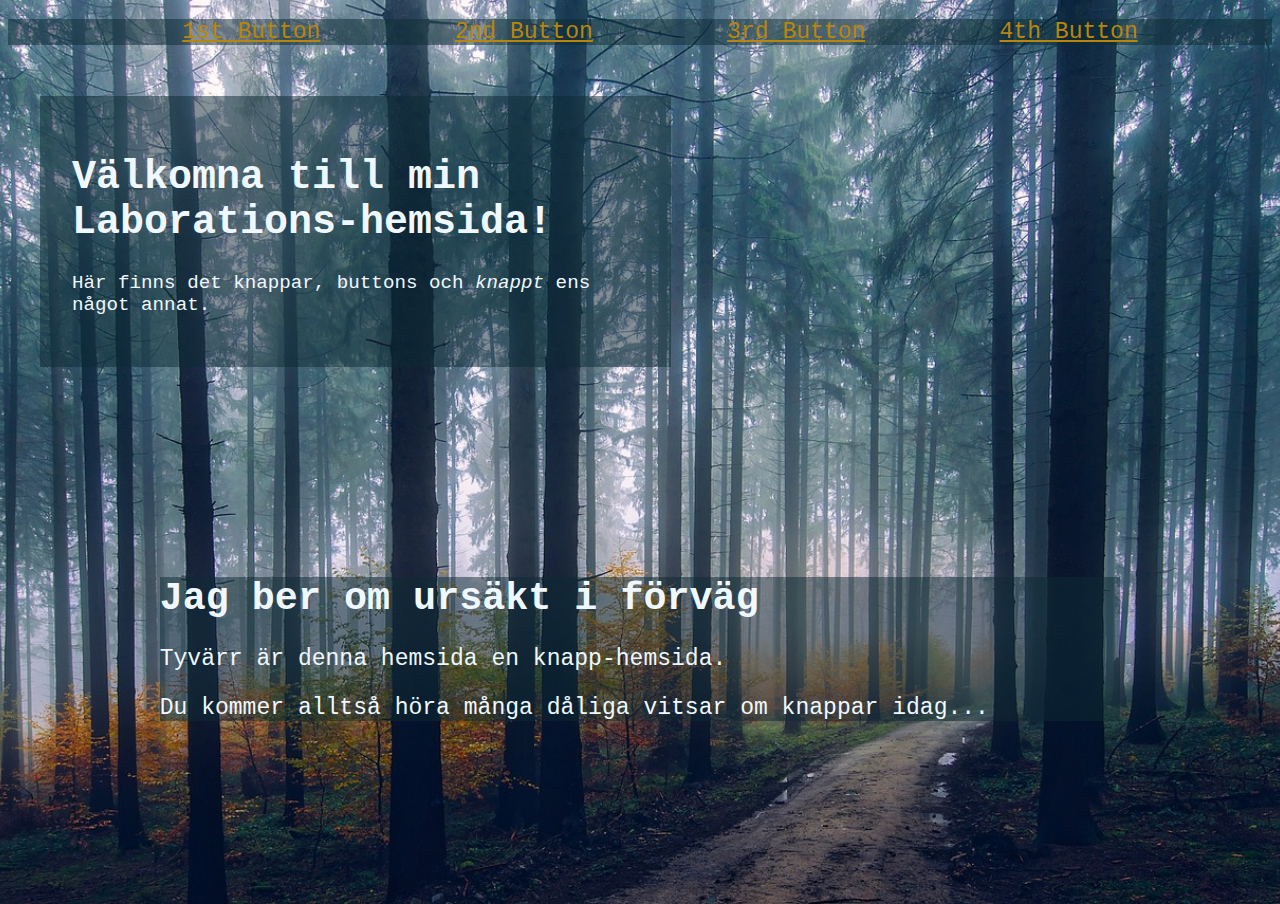
<file: index.html>
<!DOCTYPE html>
<html lang="en">
<head>
    <meta charset="UTF-8">
    <meta name="viewport" content="width=device-width, initial-scale=1.0">
    <title>Knappt ens en hemsida</title>
    <link rel="stylesheet" media="screen and (max-width: 500px)" href="mobile.css">
    <link rel="stylesheet" media="screen and (min-width: 501px) and (max-width: 700px)" href="tablet.css">
    <link rel="stylesheet" media="screen and (min-width: 701px)" href="desktop.css">
</head>

<body id="body-index">
    <header>
        <nav>
            <ul class="navbar">
                <li><a href="countButton.html">1st Button</a>
                </li>
                <li><a href="fontSizeButton.html">2nd Button</a>
                </li>
                <li><a href="colorButton.html">3rd Button</a>
                </li>
                <li><a href="otherButton.html">4th Button</a>
                </li>
            </ul>
        </nav>
    </header>

    <section class="seethru">
        <div class="sectionTextIndex">
            <h1 id="clickedHeader">Välkomna till min Laborations-hemsida!</h1>
            <p>Här finns det knappar, buttons och <i>knappt</i> ens något annat.</p>
        </div>
    </section>

    <footer>
        <section class="seethru-2-index">
            <h1>Jag ber om ursäkt i förväg</h1>
            <p>Tyvärr är denna hemsida en knapp-hemsida.</p>
        <p>Du kommer alltså höra många dåliga vitsar om knappar idag...</p>
    </section></footer>

<script src="code.js"></script>

</body>
</html>
</file>
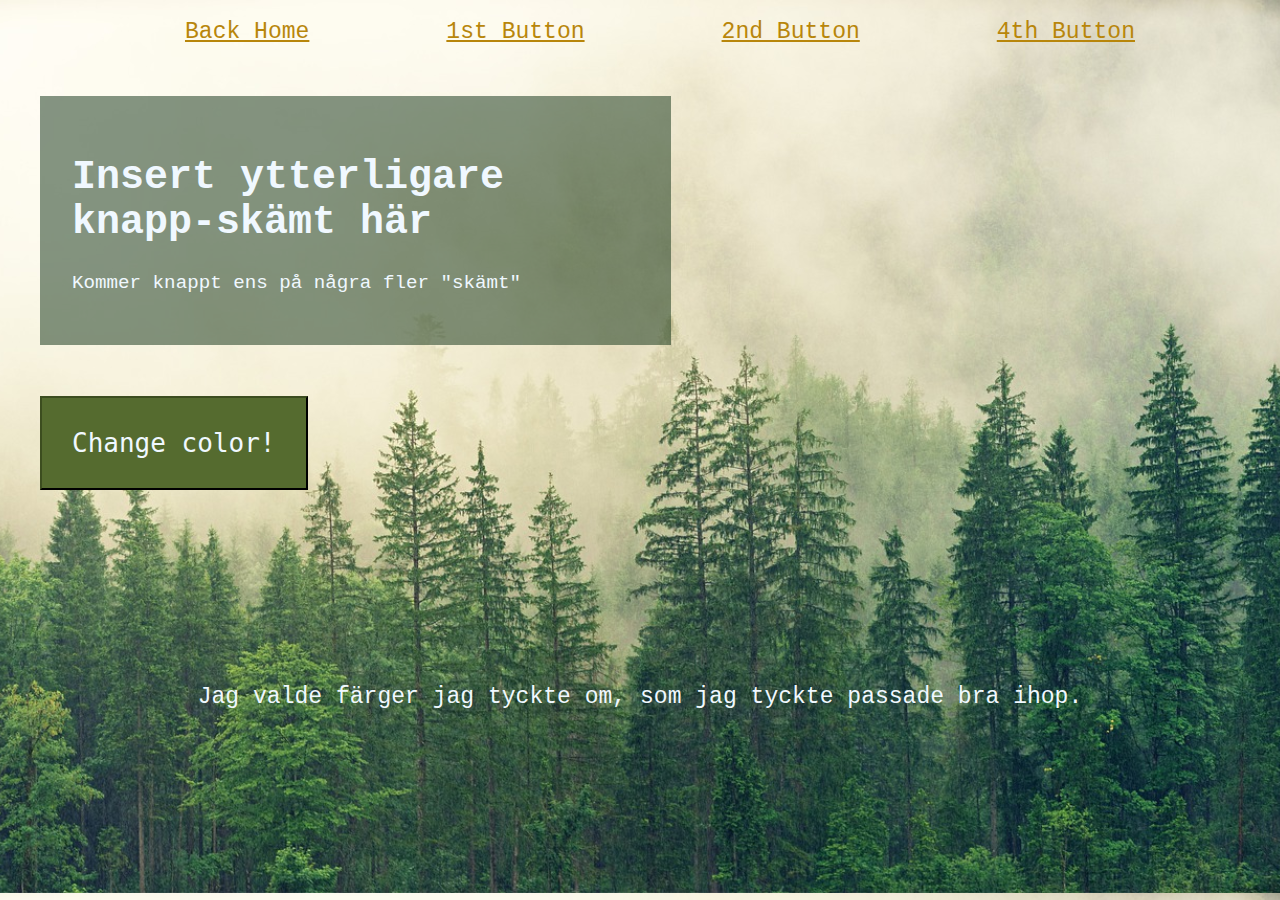
<file: colorButton.html>
<!DOCTYPE html>
<html lang="en">
<head>
    <meta charset="UTF-8">
    <meta name="viewport" content="width=device-width, initial-scale=1.0">
    <title>Colors</title>
    <link rel="stylesheet" media="screen and (max-width: 500px)" href="mobile.css">
    <link rel="stylesheet" media="screen and (min-width: 501px) and (max-width: 700px)" href="tablet.css">
    <link rel="stylesheet" media="screen and (min-width: 701px)" href="desktop.css">
</head>

<body class="body-buttons">
    <nav>
        <ul class="navbar">
            <li><a href="index.html">Back Home</a>
            </li>
            <li><a href="countButton.html">1st Button</a>
            </li>
            <li><a href="fontSizeButton.html">2nd Button</a>
            </li>
            <li><a href="otherButton.html">4th Button</a>
            </li>
        </ul>
    </nav>
    
    <section class="seethru">
        <div class="sectionText">
            <h1 id="clickedHeader">Insert ytterligare knapp-skämt här</h1>
            <p>Kommer knappt ens på några fler "skämt"</p>
        </div></section>
   

    <p class="button"><button onclick="colorChange()">Change color!</button></p>

    <footer><p id="belowText">Jag valde färger jag tyckte om, som jag tyckte passade bra ihop.</p></footer>

    <script src="code.js"></script>
</body>
</html>
</file>
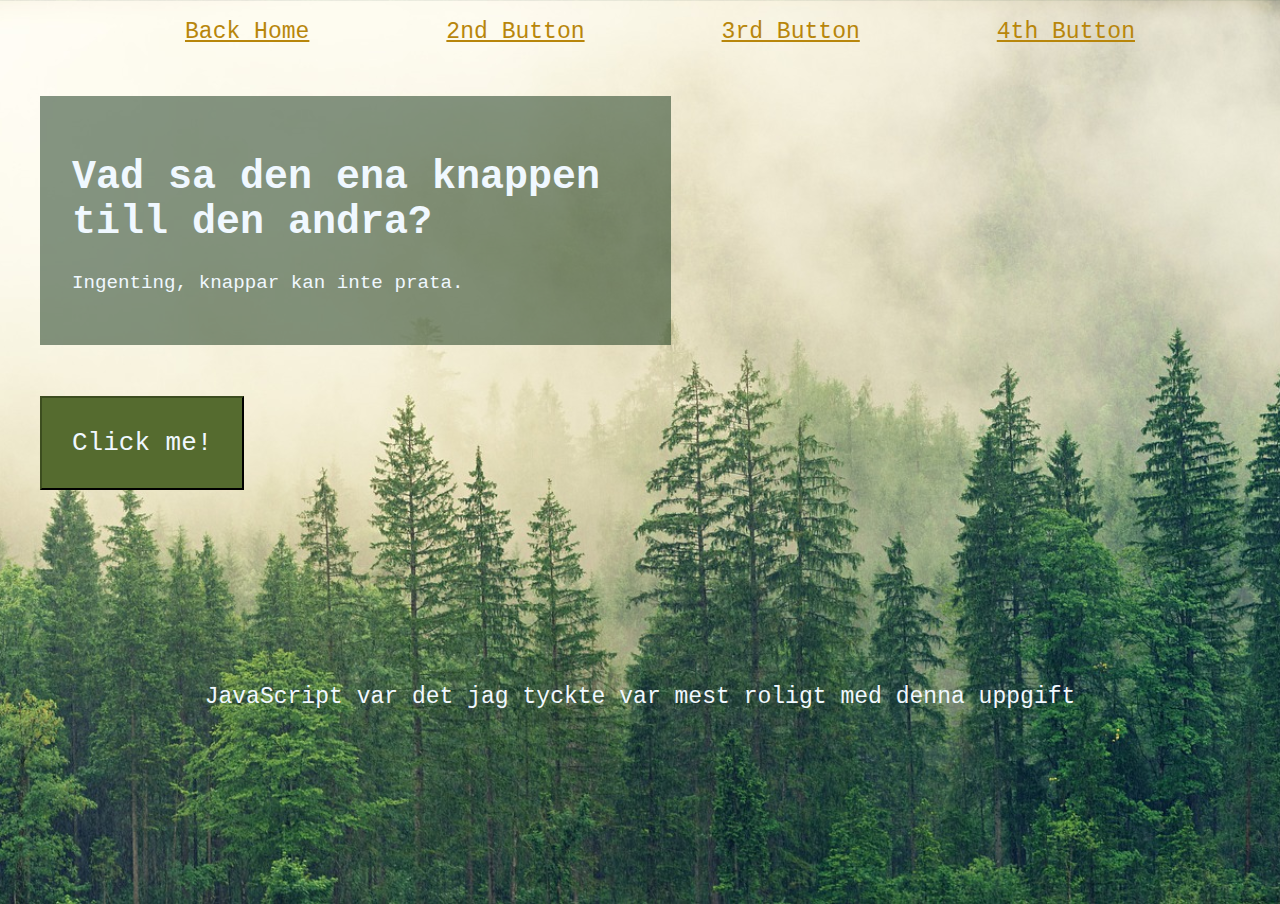
<file: countButton.html>
<!DOCTYPE html>
<html lang="en">
<head>
    <meta charset="UTF-8">
    <meta name="viewport" content="width=device-width, initial-scale=1.0">
    <title>Count</title>
    <link rel="stylesheet" media="screen and (max-width: 500px)" href="mobile.css">
    <link rel="stylesheet" media="screen and (min-width: 501px) and (max-width: 700px)" href="tablet.css">
    <link rel="stylesheet" media="screen and (min-width: 701px)" href="desktop.css">
</head>

<body class="body-buttons">
    
    <nav>
        <ul class="navbar">
            <li><a href="index.html">Back Home</a>
            </li>
            <li><a href="fontSizeButton.html">2nd Button</a>
            </li>
            <li><a href="colorButton.html">3rd Button</a>
            </li>
            <li><a href="otherButton.html">4th Button</a>
            </li>
        </ul>
    </nav>

    <section class="seethru">
        <div class="sectionText">
            <h1 id="clickedHeader">Vad sa den ena knappen till den andra?</h1>
            <p>Ingenting, knappar kan inte prata.</p>
        </div></section>

    <p class="button"><button onclick="clickButton()">Click me!</button></p>

    <footer><p id="belowText">JavaScript var det jag tyckte var mest roligt med denna uppgift</footer></p>

    <script src="code.js"></script>
</body>
</html>
</file>
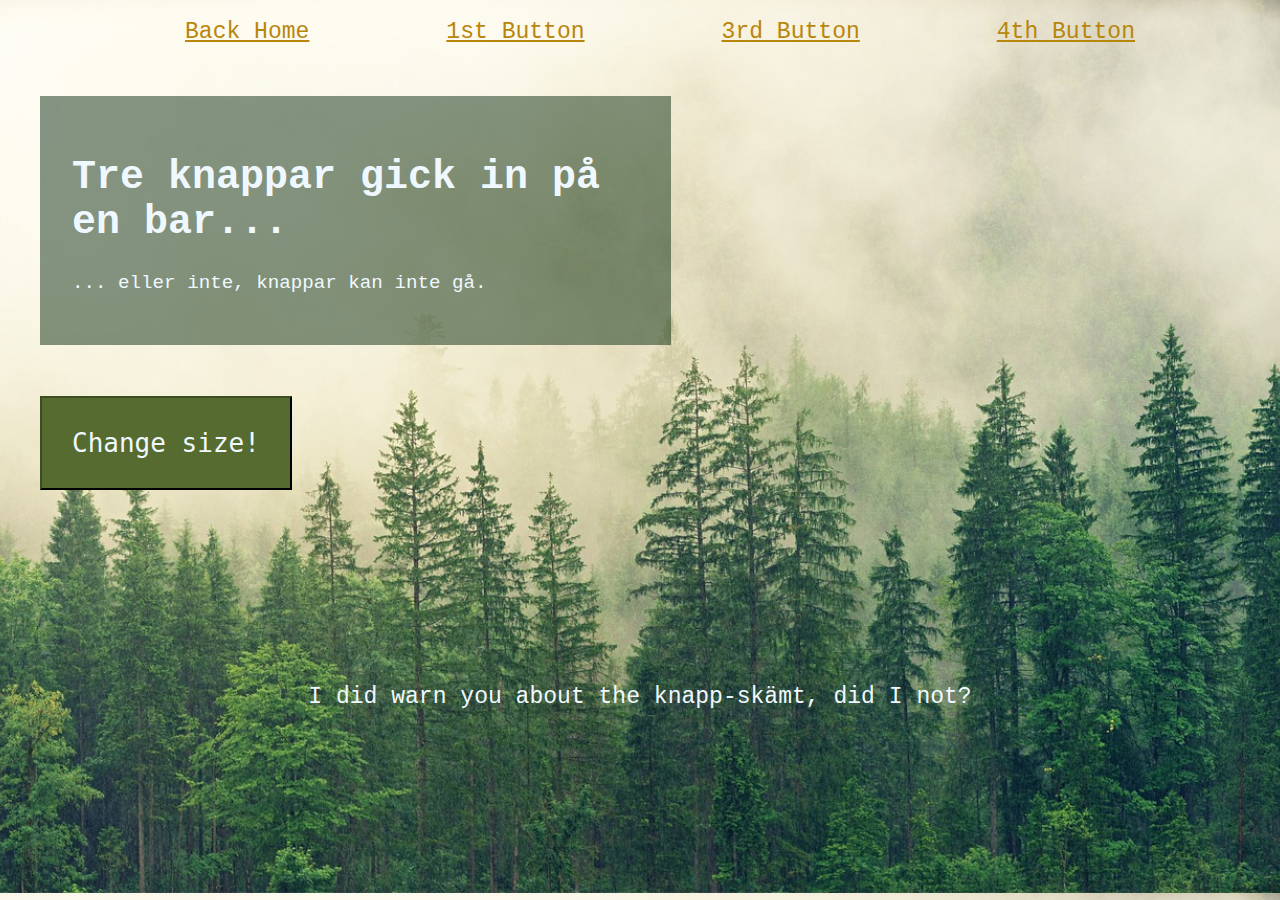
<file: fontSizeButton.html>
<!DOCTYPE html>
<html lang="en">
<head>
    <meta charset="UTF-8">
    <meta name="viewport" content="width=device-width, initial-scale=1.0">
    <title>Sizes</title>
    <link rel="stylesheet" media="screen and (max-width: 500px)" href="mobile.css">
    <link rel="stylesheet" media="screen and (min-width: 501px) and (max-width: 700px)" href="tablet.css">
    <link rel="stylesheet" media="screen and (min-width: 701px)" href="desktop.css">
</head>
<body class="body-buttons">
    
    <nav>
        <ul class="navbar">
            <li><a href="index.html">Back Home</a>
            </li>
            <li><a href="countButton.html">1st Button</a>
            </li>
            <li><a href="colorButton.html">3rd Button</a>
            </li>
            <li><a href="otherButton.html">4th Button</a>
            </li>
        </ul>
    </nav>

        <section class="seethru">
            <div class="sectionText">
                <h1 id="clickedHeader">Tre knappar gick in på en bar...</h1>
                <p>... eller inte, knappar kan inte gå.</p>
            </div></section>

            <p class="button"><button onclick="sizeChange()">Change size!</button></p>

    <footer><p id="belowText">I did warn you about the knapp-skämt, did I not?</p></footer>

    <script src="code.js"></script>

</body>
</html>
</file>
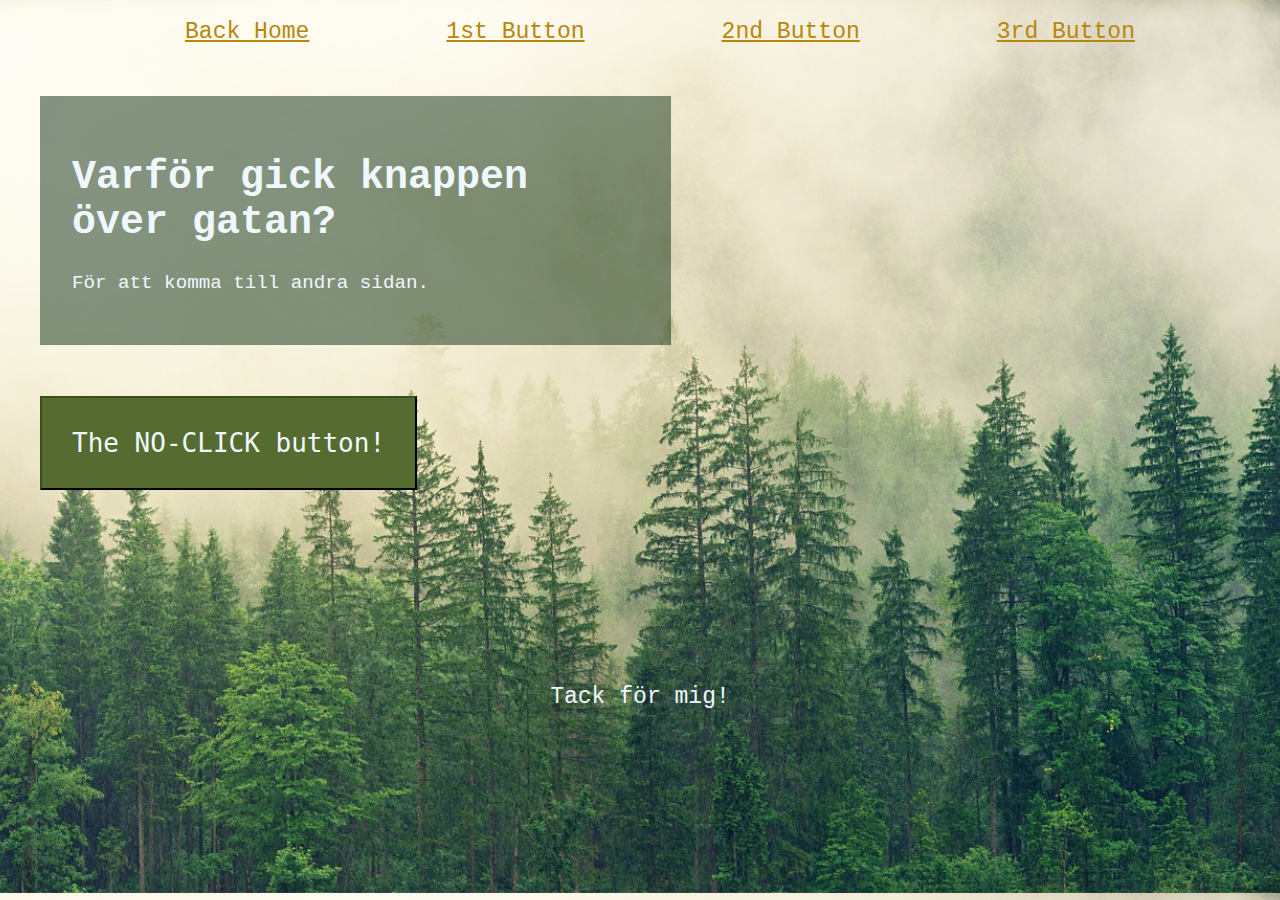
<file: otherButton.html>
<!DOCTYPE html>
<html lang="en">
<head>
    <meta charset="UTF-8">
    <meta name="viewport" content="width=device-width, initial-scale=1.0">
    <title>The NO-CLICK button</title>
    <link rel="stylesheet" media="screen and (max-width: 500px)" href="mobile.css">
    <link rel="stylesheet" media="screen and (min-width: 501px) and (max-width: 700px)" href="tablet.css">
    <link rel="stylesheet" media="screen and (min-width: 701px)" href="desktop.css">
</head>
<body class="body-buttons">
    
    <nav>
        <ul class="navbar">
            <li><a href="index.html">Back Home</a>
            </li>
            <li><a href="countButton.html">1st Button</a>
            </li>
            <li><a href="fontSizeButton.html">2nd Button</a>
            </li>
            <li><a href="colorButton.html">3rd Button</a>
            </li>
        </ul>
    </nav>

    <section class="seethru">
        <div class="sectionText">
            <h1 id="clickedHeader">Varför gick knappen över gatan?</h1>
            <p>För att komma till andra sidan.</p>
        </div></section>

        <p class="button"><button onclick="buttonClick()">The NO-CLICK button!</button></p>

        <footer><p id="belowText">Tack för mig!</p></footer>
    

    <script src="code.js"></script>

</body>
</html>
</file>
<file: mobile.css>
#clickedHeader {/*special guest that is, sometimes, an actual header*/
        color:aliceblue;
        font-size: 2rem;
        text-align: center;
    }
        .body-buttons {
            background-image: url("forest-3622519_1280");
            background-size: auto;
            background-position: center; body;
            font-family:'Courier New', Courier, monospace;
        }

        #body-index {
                background-image: url("landscape-1858602_1280.jpg");
                background-size: cover;
                background-position: center; body;
                font-family:'Courier New', Courier, monospace;
        }

        header {
        background-color: rgba(11, 41, 51, 0.5);
            color: aliceblue;
            padding: 2rem;
    }

    .navbar {
        display: flex;
        justify-content: space-around;
        list-style: none;
        flex-flow: wrap-row;
        align-items: center;
        font-size: larger;
    }

    p {
        font-size: larger;
        text-align: center;
    }

    .seethru {
        text-align: center;
        padding: 3rem;
    }

    .sectionText { 
        background-color:rgba(9, 43, 15, 0.5); 
        padding: 2rem;
        color: aliceblue;
        text-align: center;
    }

    .seethru-2 { 
        background-color: rgba(9, 43, 15, 0.5);
        color:aliceblue;
        text-align: center;
    }

     .sectionTextIndex { 
            background-color:rgba(11, 41, 51, 0.5); 
            padding: 1rem; 
            color: aliceblue;
            text-align: center;
    }
    
    .seethru-2-index { 
            background-color: rgba(11, 41, 51, 0.5);
            color:aliceblue;
            text-align: center;
    }

        footer {
            text-align: center;
            color: aliceblue;
            padding: 5%;

    }

        a:link {
            color:darkgoldenrod;
        }

        a:visited {
            color:rgb(225, 155, 14);
        }

        a:active {
            color:darkolivegreen;
        }

        a:hover {
            color:rgb(201, 133, 7);
        }

        
        button {
            background-color: darkolivegreen;
            padding: 10px;
            color: aliceblue;
            border-style: outset; 
            border-color: rgb(46, 58, 25);
            border-width: 1px;
            font-family: monospace;
        }
        
        button:hover {
            padding: 1.5%;
            transition-duration: 1.5s;
            transition-delay: 0.1s;
        }
</file>
<file: tablet.css>
#clickedHeader {
        color:aliceblue;
        font-size: 40px;
        text-align: center;
    }
        .body-buttons {
            background-image: url("forest-3622519_1280");
            background-size: auto; 
            background-position: center; body;
            font-family:'Courier New', Courier, monospace;
        }

        #body-index {
            background-image: url("landscape-1858602_1280.jpg");
            background-size: cover;
            background-position: center; body;
            font-family:'Courier New', Courier, monospace;
    }

        header {
        background-color: rgba(11, 41, 51, 0.5);
            color: aliceblue;
            padding: 0rem;
    }

    .navbar { 
        display: flex;
        justify-content: space-around;
        list-style: none;
        flex-flow: wrap-row;
        font-size: larger;
        align-items: flex-start;
    }

    .seethru {
        padding: 2rem;
        margin-bottom: 2rem;
    }

    p {
        font-size: larger;
        text-align: center;
    }

    .sectionText {
        background-color:rgba(9, 43, 15, 0.5); 
        padding: 2rem; 
        color: aliceblue;
        text-align: center;
    }

    .seethru-2 { 
        background-color: rgba(9, 43, 15, 0.5);
        color:aliceblue;
        text-align: center; 
    }

    .sectionTextIndex {
        background-color:rgba(11, 41, 51, 0.5); 
        padding: 2rem; 
        color: aliceblue;
    }

    .seethru-2-index { 
        background-color: rgba(11, 41, 51, 0.5);
        color:aliceblue;
        text-align: center; 
    }

        footer {
            text-align: center;
            color: aliceblue;
            padding: 5%;
            font-size: larger;
    }

        a:link {
            color:darkgoldenrod;
            font-size: larger;
        }

        a:visited {
            color:rgb(225, 155, 14);
        }

        a:active {
            color:darkolivegreen;
        }

        a:hover {
            color:rgb(201, 133, 7);
        }

        .button {
            text-align: center;
        }

        button {
            background-color: darkolivegreen;
            padding: 10px;
            color: aliceblue;
            border-style: solid;
            border-color: rgb(46, 58, 25);
            border-width: 1px;
            font-family: monospace;
            font-size: larger;
        }
        
        button:hover {
            padding: 1%;
            transition-duration: 1.5s;
            transition-delay: 0.1s;
        }
</file>
<file: desktop.css>
#clickedHeader {/*special guest that is, sometimes, an actual header*/
        color:aliceblue;
        font-size: 40px;
        text-align: start;
    }
        .body-buttons {
            background-image: url("forest-3622519_1280");
            background-size: cover;
            background-position: center; body;
            font-family:'Courier New', Courier, monospace;
        }

        #body-index {
            background-image: url("landscape-1858602_1280.jpg");
            background-size: cover; 
            background-position: center; body;
            font-family:'Courier New', Courier, monospace;
        }

        header {
        background-color: rgba(11, 41, 51, 0.5);
            color: aliceblue;
            padding: 0rem;
    }

    .navbar { /**/
        display: flex;
        justify-content: space-evenly;
        list-style: none;
        flex-flow: wrap-row;
        font-size: larger;
        }

    .seethru { /*bigboy welcome box*/
        padding: 2rem;
        margin-bottom: 0rem;
        margin-right: 45%;
    }

    p {
        font-size: larger;
    }

    .sectionText { 
        background-color:rgba(9, 43, 15, 0.5); 
        padding: 2rem; 
        color: aliceblue;
        text-align: start;
    }

    .seethru-2 {
        background-color: rgba(9, 43, 15, 0.5);
        color:aliceblue;
        text-align: start;  
    }
    
    .sectionTextIndex {
        background-color:rgba(11, 41, 51, 0.5); 
        padding: 2rem;
        color: aliceblue;
        text-align: start;
    }
    
    .seethru-2-index { 
        background-color: rgba(11, 41, 51, 0.5);
        color:aliceblue;
        text-align: start; 
    }

        footer {
            text-align: center;
            color: aliceblue;
            padding: 12%;
            font-size: larger;
    }

        a:link {
            color:darkgoldenrod;
            font-size: larger;
        }

        a:visited {
            color:rgb(225, 155, 14);
        }

        a:active {
            color:darkolivegreen;
        }

        a:hover {
            color:rgb(201, 133, 7);
        }

        
        button {
            background-color: darkolivegreen;
            padding: 30px;
            color: aliceblue;
            border-style: outset;
            border-color: rgb(60, 77, 31);
            border-width: 2px;
            font-family: monospace;
            font-size: xx-large;
            margin-left: 2rem;
        }
        
        button:hover {
            padding: 2.5%;
            transition-duration: 1.5s;
            transition-delay: 0.1s;
        }

        #belowText { /*don't really think this does much, but I'm scared to delete it*/
            position: relative;
            text-align: center;
        }
</file>
